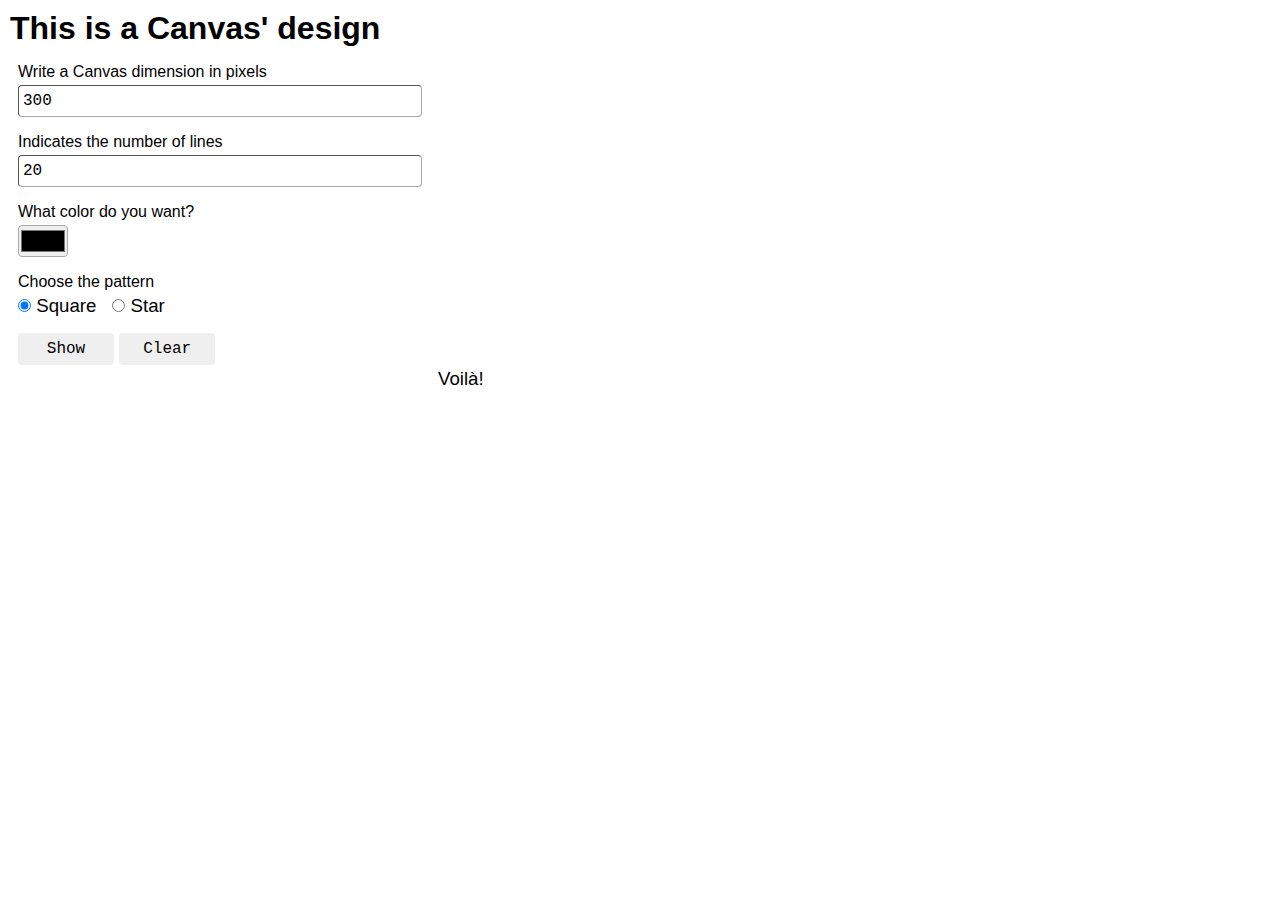
<file: index.html>
<!DOCTYPE html>
<html lang="en">

<head>
  <meta charset="utf-8">
  <meta name="viewport" content="width=device-width, initial-scale=1, shrink-to-fit=no">
  <title>Drawing with Canvas</title>
  <link rel="stylesheet" href="main.css">
</head>

<body>
  <div class="container">
    <div class="col-12">
      <h1 class="title">This is a Canvas' design</h1>
    </div>
    <div class="col-4">
      <form class="form">
        <div class="form-control">
          <label for="txt-dimension" class="label">
            Write a Canvas dimension in pixels
          </label>
          <input
            id="txt-dimension"
            class="input-text"
            type="number"
            max="500"
            value="300"
          >
        </div>
        <div class="form-control">
          <label for="txt-lines" class="label">
            Indicates the number of lines
          </label>
          <input id="txt-lines" class="input-text" type="number" max="100" value="20">
        </div>
        <div class="form-control">
          <label for="txt-color" class="label">
            What color do you want?
          </label>
          <input id="txt-color" class="input-color" type="color">
        </div>
        <div class="form-control">
          <label class="label">Choose the pattern</label>
          <div class="input-option">
            <div class="option-item">
              <input id="opt-square" type="radio" name="pattern" checked>
              <label for="opt-square" class="option-label">Square</label>
            </div>
            <div class="option-item">
              <input id="opt-star" type="radio" name="pattern" value="star">
              <label for="opt-star" class="option-label">Star</label>
            </div>
          </div>
        </div>
        <input id="btn-show" class="button" type="button" value="Show">
        <input id="btn-clear" class="button" type="reset" value="Clear">
      </form>
    </div>
    <div class="col-8">
      <div class="canvas">
        <canvas id="my-canvas" width="300px" height="300px">
        The navigator does not support Canvas
      </canvas>
      <p>Voilà!</p>
    </div>
  </div>
  <script src="main.js" type="text/javascript" charset="utf-8" async defer ></script>
</div>
</body>

</html>
</file>
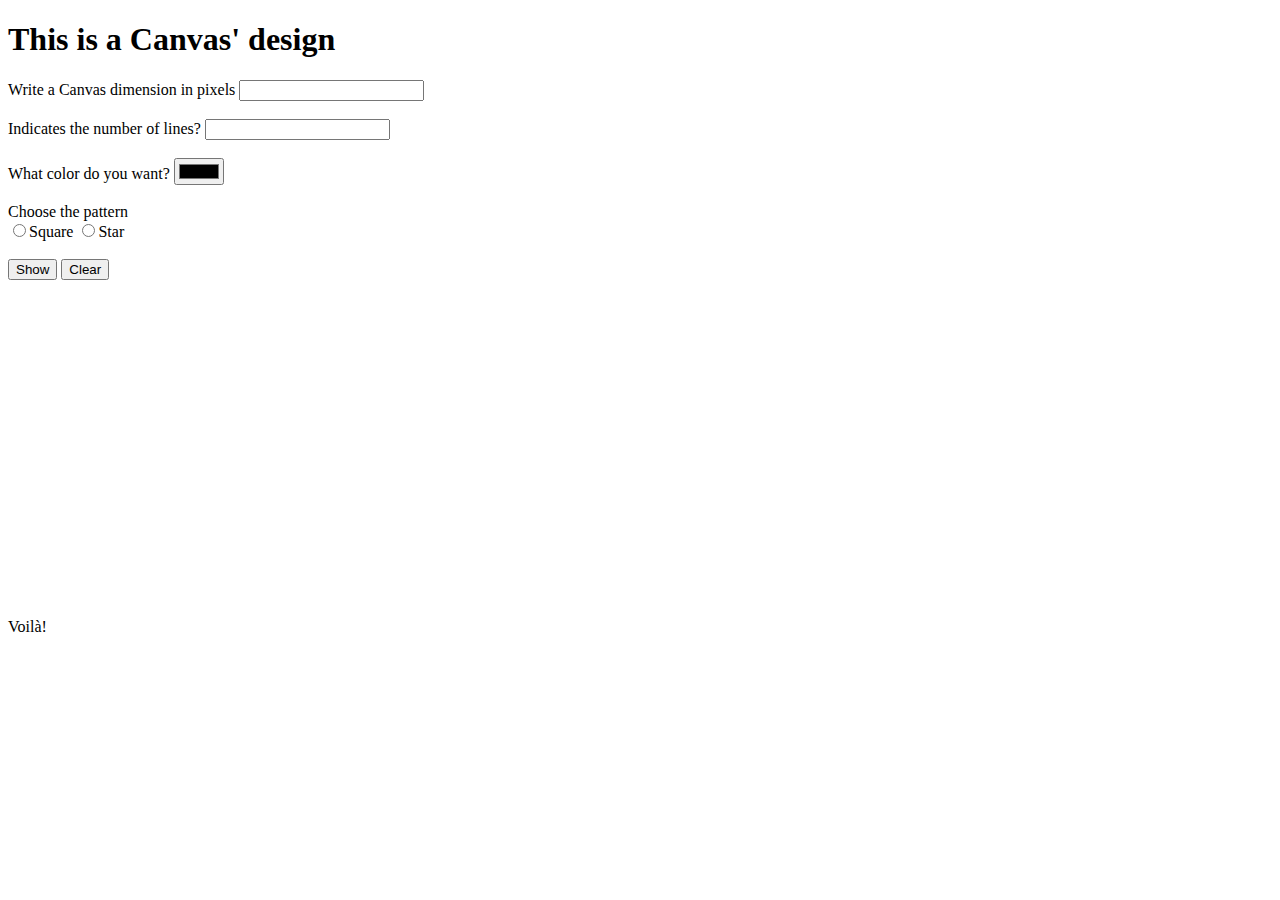
<file: Canvas.html>
<!DOCTYPE html>
<html lang="en-US">

<head>
    <meta charset="UTF-8">
    <title>Drawing with Canvas</title>
    <link rel="stylesheet" href="">
    <script src="Canvas.js" type="text/javascript" charset="utf-8" async defer></script>
</head>

<body>
    <h1>This is a Canvas' design</h1>
    <form>
        Write a Canvas dimension in pixels
        <input id="txtDimension" class="inputBox" type="number" max="500">
        <br/>
        <br/> Indicates the number of lines?
        <input id="txtLines" class="inputBox" type="number" max="500">
        <br/>
        <br/> What color do you want?
        <input id="txtColor" class="inputBox" type="color">
        <br/>
        <br/> Choose the pattern
        <br/>
        <input id="radSquare" class="inputBox" type="radio" name="pattern" value="Square">Square
        <input id="radStar" class="inputBox" type="radio" name="pattern" value="Star">Star
        <br/>
        <br/>
        <input id="btnShow" class="actionButton" type="button" value="Show">
        <input id="btnClear" class="actionButton" type="reset" value="Clear">
    </form>
    <br/>
    <canvas id="myCanvas" width="300px" height="300px">The navigator does not support Canvas</canvas>
    <p>Voilà!</p>
</body>

</html>
</file>
<file: main.css>
* {
  box-sizing: border-box;
  margin: 0;
  padding: 0;
}

body {
  font-family: 'Roboto', 'Segoe UI', Tahoma, Geneva, Verdana, sans-serif;
  font-size: 14pt;
  padding: 10px;
  width: 100vw;
}

.title {
  font-size: 2rem;
  margin-bottom: 0.5rem;
}

.form {
  width: 100%;
  padding: 0.5rem;
}

.form > .form-control {
  width: 100%;
  margin-bottom: 1rem;
}

.form > .form-control > .label {
  display: block;
  width: 100%;
  margin-bottom: 0.25rem;
  font-size: 1rem;
}

.form > .form-control > .input-text {
  display: block;
  height: 2rem;
  width: 100%;
  padding: 0.25rem;
  font-family: 'Roboto Mono', 'Courier New', Courier, monospace;
  font-size: 1rem;
  border-width: 1px;
  border-color: darkgray;
  border-radius: 0.25rem;
}

.form > .form-control > .input-color {
  display: block;
  height: 2rem;
  border-width: 1px;
  border-color: darkgray;
  border-radius: 0.25rem;
}

.form > .form-control .input-option {
  display: flex;
  justify-content: flex-start;
  align-items: stretch;
}

.input-option {
  border-width: 1px;
  border-color: darkgray;
}

.input-option > .option-label {
  height: 2rem;
}

.input-option .option-item {
  margin-right: 1rem;
}

.input-option .option-item:last-child {
  margin-right: 0;
}

.button {
  height: 2rem;
  width: 6rem;
  padding: 0.25rem;
  font-family: 'Roboto Mono', 'Courier New', Courier, monospace;
  font-size: 1rem;
  border: none;
  border-radius: 0.25rem;
}

.canvas {
  padding: 0.5rem;
}

.container {
  display: flex;
  flex-wrap: wrap;
  width: 100%;
}

.col {
  width: auto;
  max-width: 100%;
}

.col-4 {
  width: 33.333%;
}

.col-8 {
  width: 66.666%;
}

.col-12 {
  width: 100%;
}

@media (max-width: 320px) {
  .col {
    width: auto;
    max-width: 100%;
  }
  
  .col-4 {
    width: 100%;
  }

  .col-8 {
    width: 100%;
  }
}
</file>
